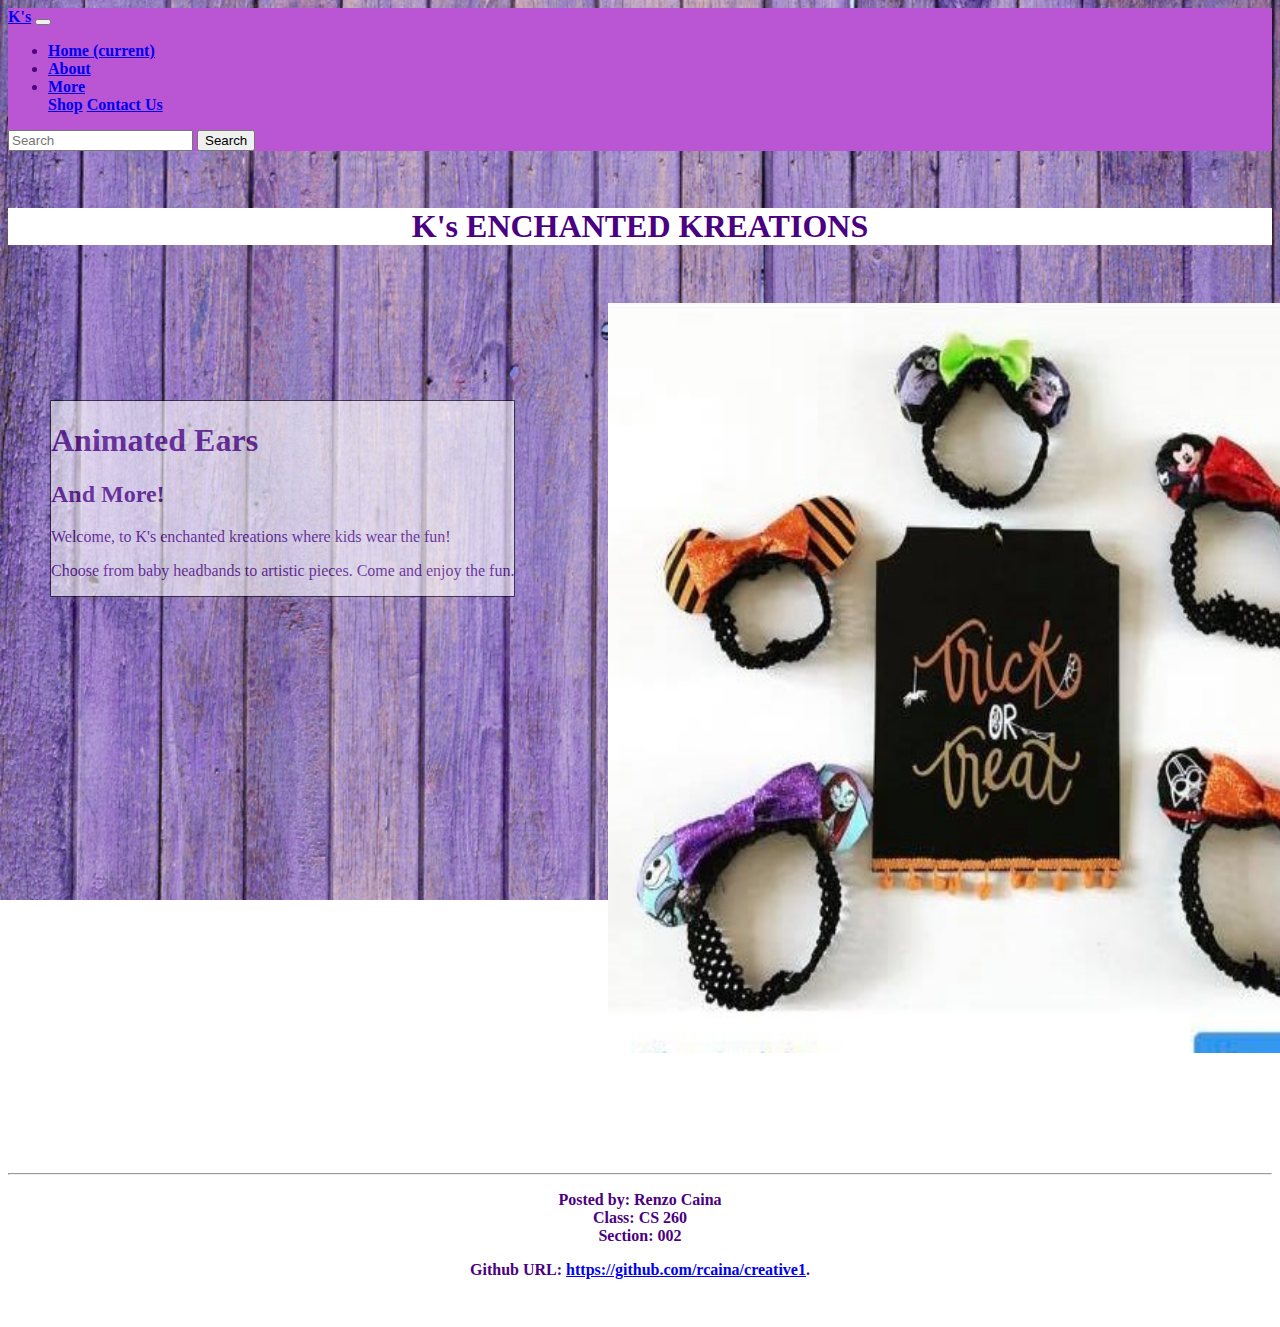
<file: index.html>
<!DOCTYPE html>
<html>

<head>
  <link rel="stylesheet" href="https://stackpath.bootstrapcdn.com/bootstrap/4.1.3/css/bootstrap.min.css" integrity="sha384-MCw98/SFnGE8fJT3GXwEOngsV7Zt27NXFoaoApmYm81iuXoPkFOJwJ8ERdknLPMO" crossorigin="anonymous"/>
  <link rel="stylesheet" href="main.css" />
  <title>K's Enchanted Kreations</title>
  
</head>

<body>
   <nav  id="top" class="navbar sticky-top navbar-light" style="background-color: #BA55D3;">
 <a class="navbar-brand" href="#">K's</a>
  <button class="navbar-toggler" type="button" data-toggle="collapse" data-target="#navbarSupportedContent" aria-controls="navbarSupportedContent" aria-expanded="false" aria-label="Toggle navigation">
    <span class="navbar-toggler-icon"></span>
  </button>

  <div class="collapse navbar-collapse" id="navbarSupportedContent">
    <ul class="navbar-nav mr-auto">
      <li class="nav-item active">
        <a id="top"class="nav-link" href="index.html">Home <span class="sr-only">(current)</span></a>
      </li>
      <li class="nav-item">
        <a class="nav-link" href="about.html">About</a>
      </li>
      <li class="nav-item dropdown">
        <a class="nav-link dropdown-toggle" href="#" id="navbarDropdown" role="button" data-toggle="dropdown" aria-haspopup="true" aria-expanded="false">
          More
        </a>
        <div class="dropdown-menu" aria-labelledby="navbarDropdown">
          <a class="dropdown-item" href="store.html">Shop</a>
          <a class="dropdown-item" href="contact.html">Contact Us</a>

      </li>
    </ul>
    <form class="form-inline my-2 my-lg-0">
      <input class="form-control mr-sm-2" type="search" placeholder="Search" aria-label="Search">
      <button class="btn btn-outline-success my-2 my-sm-0" type="submit">Search</button>
    </form>
  </div>
</nav>
  <br>
  <br>
    
  <h1 id="hometitle">K's ENCHANTED KREATIONS</h1>
  
  <br>
  <br>
  
  <img id="generalpic" src="generalEars.jpg"  width="750" height="750" >
  <br>
  <br>
  <br>
  <br>
  <br>
  
  <section id="containbox" class="page-section1 cta">
      <div class="container1">
        <div class="cta-inner text-center rounded">
          <h1 class="section-heading mb-4">
            <span class="section-heading-upper">Animated Ears</span>
            </h1>
            <h2>
            <span class="section-heading-lower">And More!</span>
            </h2>
          <p class="mb-0">Welcome, to K's enchanted kreations where kids wear the fun!</p>
          <p>Choose from baby headbands to artistic pieces. Come and enjoy the fun.</p>
        </div>
      </div>
    </section>
  
  
  
  
  <script src="https://code.jquery.com/jquery-3.3.1.slim.min.js" integrity="sha384-q8i/X+965DzO0rT7abK41JStQIAqVgRVzpbzo5smXKp4YfRvH+8abtTE1Pi6jizo" crossorigin="anonymous"></script>
  <script src="https://cdnjs.cloudflare.com/ajax/libs/popper.js/1.14.3/umd/popper.min.js" integrity="sha384-ZMP7rVo3mIykV+2+9J3UJ46jBk0WLaUAdn689aCwoqbBJiSnjAK/l8WvCWPIPm49" crossorigin="anonymous"></script>
  <script src="https://stackpath.bootstrapcdn.com/bootstrap/4.1.3/js/bootstrap.min.js" integrity="sha384-ChfqqxuZUCnJSK3+MXmPNIyE6ZbWh2IMqE241rYiqJxyMiZ6OW/JmZQ5stwEULTy" crossorigin="anonymous"></script>
  
</body>
<br>
<br>
<hr>
<footer>
  <div id="footer">
  <p>Posted by: Renzo Caina<br>Class: CS 260<br>Section: 002</p>
  <p>Github URL: <a href="https://github.com/rcaina/creative1">
  https://github.com/rcaina/creative1</a>.</p>
  </div>
</footer>
<footer class="page-footer font-small blue">
 
 

</html>
</file>
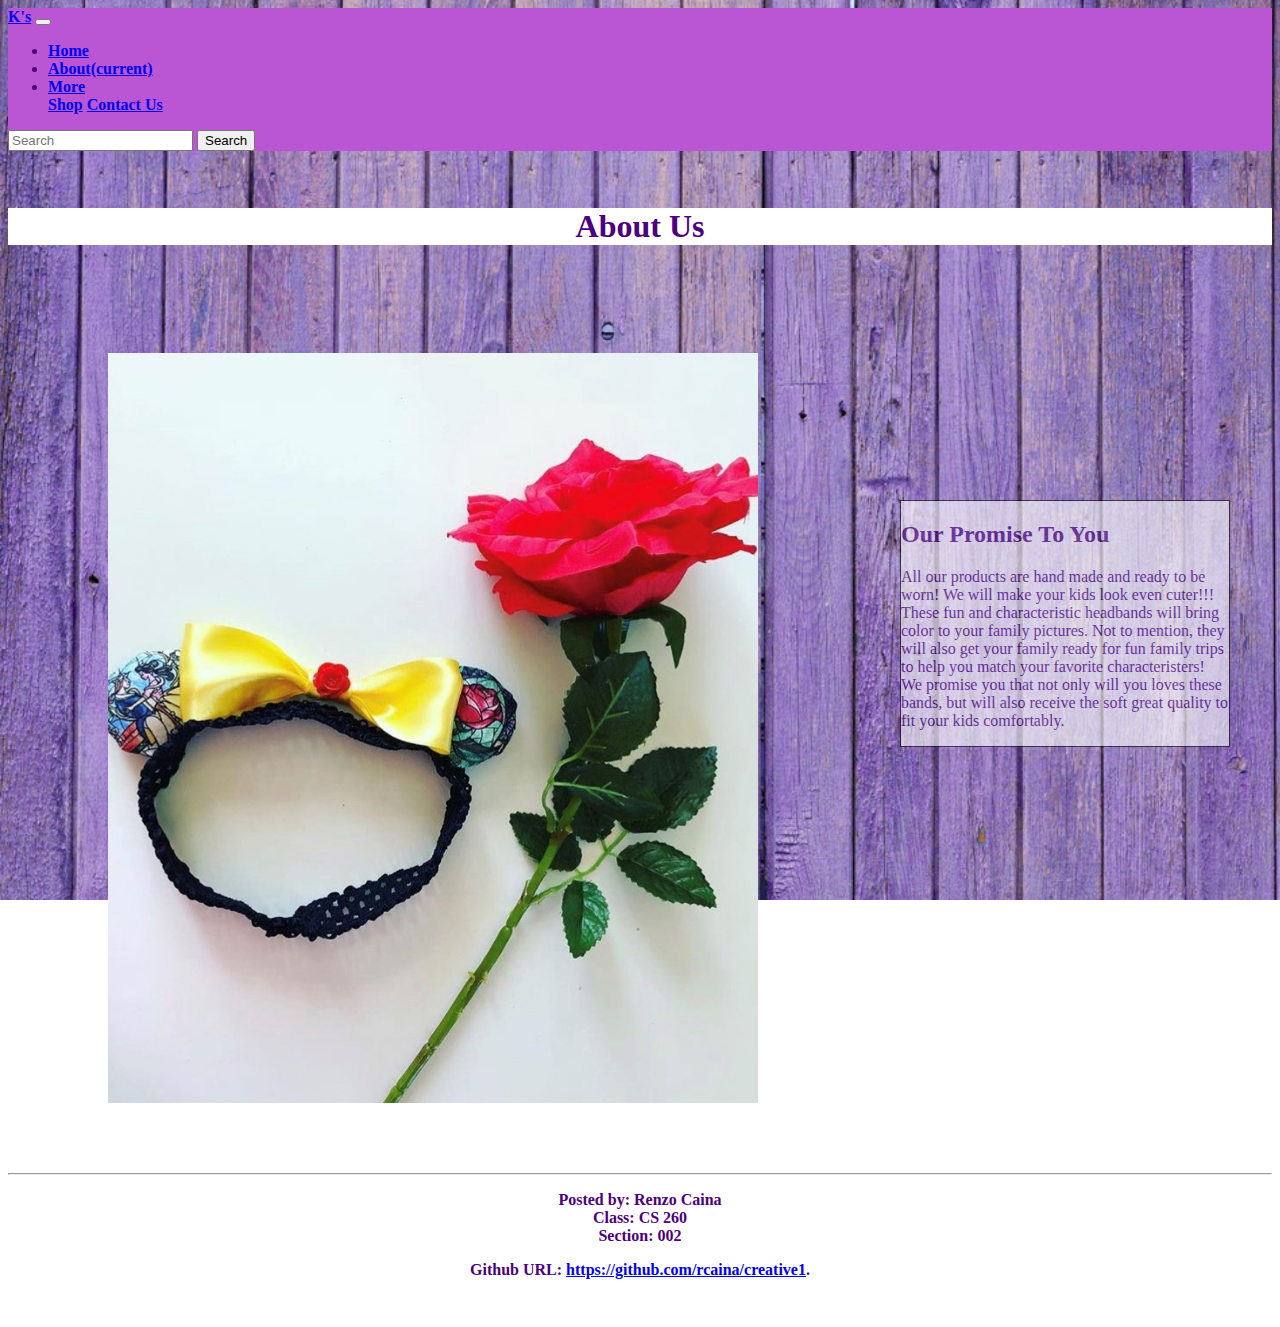
<file: about.html>
<!DOCTYPE html>
<html>

<head>
  <link rel="stylesheet" href="https://stackpath.bootstrapcdn.com/bootstrap/4.1.3/css/bootstrap.min.css" integrity="sha384-MCw98/SFnGE8fJT3GXwEOngsV7Zt27NXFoaoApmYm81iuXoPkFOJwJ8ERdknLPMO" crossorigin="anonymous">
  <link rel="stylesheet" href="main.css" />
  <title>About K's</title>
</head>

<body>
  
<nav  id="top" class="navbar sticky-top navbar-light" style="background-color: #BA55D3;">
 <a class="navbar-brand" href="#">K's</a>
  <button class="navbar-toggler" type="button" data-toggle="collapse" data-target="#navbarSupportedContent" aria-controls="navbarSupportedContent" aria-expanded="false" aria-label="Toggle navigation">
    <span class="navbar-toggler-icon"></span>
  </button>

  <div class="collapse navbar-collapse" id="navbarSupportedContent">
    <ul class="navbar-nav mr-auto">
      <li class="nav-item">
        <a class="nav-link" href="index.html">Home</a>
      </li>
      <li class="nav-item active">
        <a class="nav-link" href="about.html">About<span class="sr-only">(current)</span></a>
      </li>
      <li class="nav-item dropdown">
        <a class="nav-link dropdown-toggle" href="#" id="navbarDropdown" role="button" data-toggle="dropdown" aria-haspopup="true" aria-expanded="false">
          More
        </a>
        <div class="dropdown-menu" aria-labelledby="navbarDropdown">
          <a class="dropdown-item" href="store.html">Shop</a>
          <a class="dropdown-item" href="contact.html">Contact Us</a>

      </li>
    </ul>
    <form class="form-inline my-2 my-lg-0">
      <input class="form-control mr-sm-2" type="search" placeholder="Search" aria-label="Search">
      <button class="btn btn-outline-success my-2 my-sm-0" type="submit">Search</button>
    </form>
  </div>
</nav>
 <br>
  <br>
    
  <h1 id="hometitle">About Us</h1>
  
  <br>
  <br>
  
  <img src="beastEars.jpg" id="beastpic" width="650" height="750" >
  <br>
  <br>
  <br>
  <br>
  <br>
  
  <section id="containbox" class="page-section1 cta">
      <div class="container3">
        <div class="cta-inner text-center rounded">
          <h2 class="section-heading mb-4">
            <span class="section-heading-upper">Our Promise</span>
            <span class="section-heading-lower">To You</span>
          </h2>
          <p class="mb-0">All our products are hand made and ready to be worn! We will make your kids look even cuter!!! These fun and characteristic headbands will bring color to your family pictures.
Not to mention, they will also get your family ready for fun family trips to help you match your favorite characteristers! We promise you that not only will you loves these bands, but will also receive the soft great quality to fit your kids comfortably.</p>
        </div>
      </div>
    </section>
  
  
  
  
  <script src="https://code.jquery.com/jquery-3.3.1.slim.min.js" integrity="sha384-q8i/X+965DzO0rT7abK41JStQIAqVgRVzpbzo5smXKp4YfRvH+8abtTE1Pi6jizo" crossorigin="anonymous"></script>
  <script src="https://cdnjs.cloudflare.com/ajax/libs/popper.js/1.14.3/umd/popper.min.js" integrity="sha384-ZMP7rVo3mIykV+2+9J3UJ46jBk0WLaUAdn689aCwoqbBJiSnjAK/l8WvCWPIPm49" crossorigin="anonymous"></script>
  <script src="https://stackpath.bootstrapcdn.com/bootstrap/4.1.3/js/bootstrap.min.js" integrity="sha384-ChfqqxuZUCnJSK3+MXmPNIyE6ZbWh2IMqE241rYiqJxyMiZ6OW/JmZQ5stwEULTy" crossorigin="anonymous"></script>
  
</body>
<br>
<br>
<hr>
<footer>
  <div id="footer">
  <p>Posted by: Renzo Caina<br>Class: CS 260<br>Section: 002</p>
  <p>Github URL: <a href="https://github.com/rcaina/creative1">
  https://github.com/rcaina/creative1</a>.</p>
  </div>
</footer>
<footer class="page-footer font-small blue">
 
 

</html>
</file>
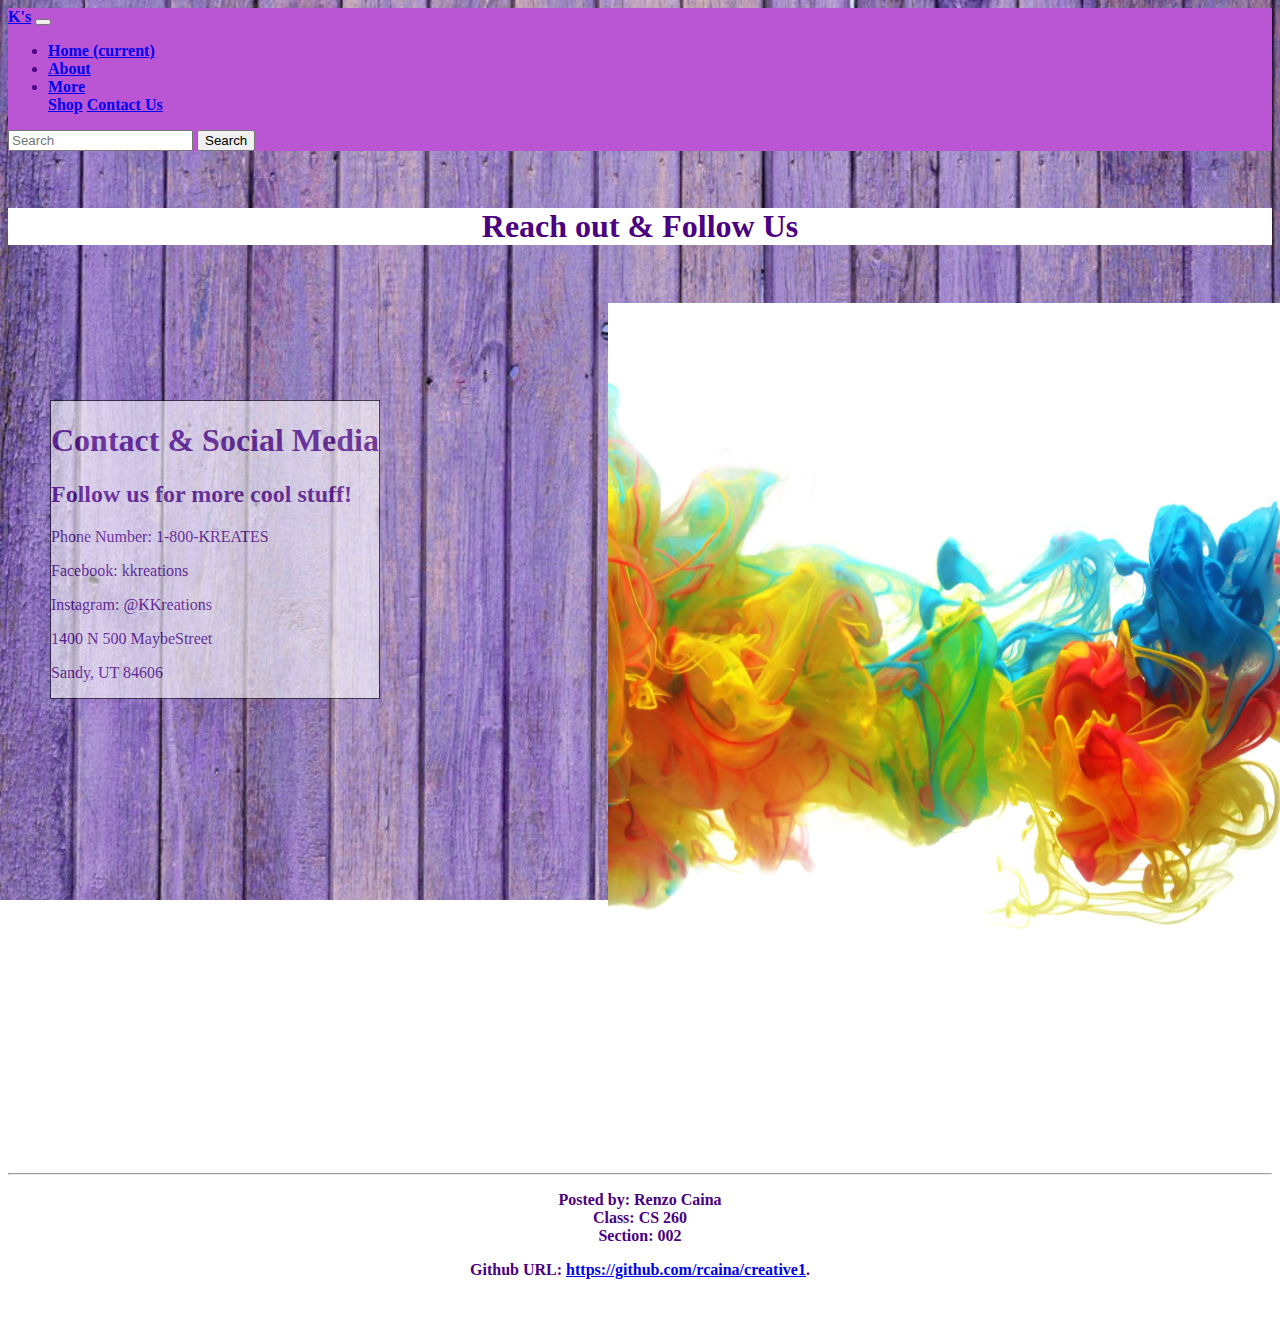
<file: contact.html>
<!DOCTYPE html>
<html>

<head>
  <link rel="stylesheet" href="https://stackpath.bootstrapcdn.com/bootstrap/4.1.3/css/bootstrap.min.css" integrity="sha384-MCw98/SFnGE8fJT3GXwEOngsV7Zt27NXFoaoApmYm81iuXoPkFOJwJ8ERdknLPMO" crossorigin="anonymous"/>
  <link rel="stylesheet" href="main.css" />
  <title>K's Enchanted Kreations</title>
  
</head>

<body>
   <nav  id="top" class="navbar sticky-top navbar-light" style="background-color: #BA55D3;">
 <a class="navbar-brand" href="#">K's</a>
  <button class="navbar-toggler" type="button" data-toggle="collapse" data-target="#navbarSupportedContent" aria-controls="navbarSupportedContent" aria-expanded="false" aria-label="Toggle navigation">
    <span class="navbar-toggler-icon"></span>
  </button>

  <div class="collapse navbar-collapse" id="navbarSupportedContent">
    <ul class="navbar-nav mr-auto">
      <li class="nav-item">
        <a id="top"class="nav-link" href="index.html">Home <span class="sr-only">(current)</span></a>
      </li>
      <li class="nav-item">
        <a class="nav-link" href="about.html">About</a>
      </li>
      <li class="nav-item dropdown">
        <a class="nav-link dropdown-toggle" href="#" id="navbarDropdown" role="button" data-toggle="dropdown" aria-haspopup="true" aria-expanded="false">
          More
        </a>
        <div class="dropdown-menu" aria-labelledby="navbarDropdown">
          <a class="dropdown-item" href="store.html">Shop</a>
          <a class="dropdown-item active" href="contact.html">Contact Us</a>

      </li>
    </ul>
    <form class="form-inline my-2 my-lg-0">
      <input class="form-control mr-sm-2" type="search" placeholder="Search" aria-label="Search">
      <button class="btn btn-outline-success my-2 my-sm-0" type="submit">Search</button>
    </form>
  </div>
</nav>
  <br>
  <br>
    
  <h1 id="hometitle">Reach out & Follow Us</h1>
  
  <br>
  <br>
  
  <img id="generalpic" src="colorback.jpg"  width="750" height="750" >
  <br>
  <br>
  <br>
  <br>
  <br>
  
  <section id="containbox1" class="page-section cta">
      <div class="container2">
        <div class="cta-inner text-center rounded">
          <h1 class="section-heading mb-4">
            <span class="section-heading-upper">Contact & Social Media</span>
            </h1>
            <h2>
            <span class="section-heading-lower">Follow us for more cool stuff!</span>
            </h2>
          <p class="mb-0">Phone Number: 1-800-KREATES</p>
          <p class="mb-0">Facebook: kkreations</p>
          <p class="mb-0">Instagram: @KKreations</p>
          <p class="mb-0"> 1400 N 500 MaybeStreet</p>
          <p class="mb-0"> Sandy, UT 84606</p>
        </div>
      </div>
    </section>
  
  
  
  
  <script src="https://code.jquery.com/jquery-3.3.1.slim.min.js" integrity="sha384-q8i/X+965DzO0rT7abK41JStQIAqVgRVzpbzo5smXKp4YfRvH+8abtTE1Pi6jizo" crossorigin="anonymous"></script>
  <script src="https://cdnjs.cloudflare.com/ajax/libs/popper.js/1.14.3/umd/popper.min.js" integrity="sha384-ZMP7rVo3mIykV+2+9J3UJ46jBk0WLaUAdn689aCwoqbBJiSnjAK/l8WvCWPIPm49" crossorigin="anonymous"></script>
  <script src="https://stackpath.bootstrapcdn.com/bootstrap/4.1.3/js/bootstrap.min.js" integrity="sha384-ChfqqxuZUCnJSK3+MXmPNIyE6ZbWh2IMqE241rYiqJxyMiZ6OW/JmZQ5stwEULTy" crossorigin="anonymous"></script>
  
</body>
<br>
<br>
<hr>
<footer>
  <div id="footer">
  <p>Posted by: Renzo Caina<br>Class: CS 260<br>Section: 002</p>
  <p>Github URL: <a href="https://github.com/rcaina/creative1">
  https://github.com/rcaina/creative1</a>.</p>
  </div>
</footer>
<footer class="page-footer font-small blue">
 
 

</html>
</file>
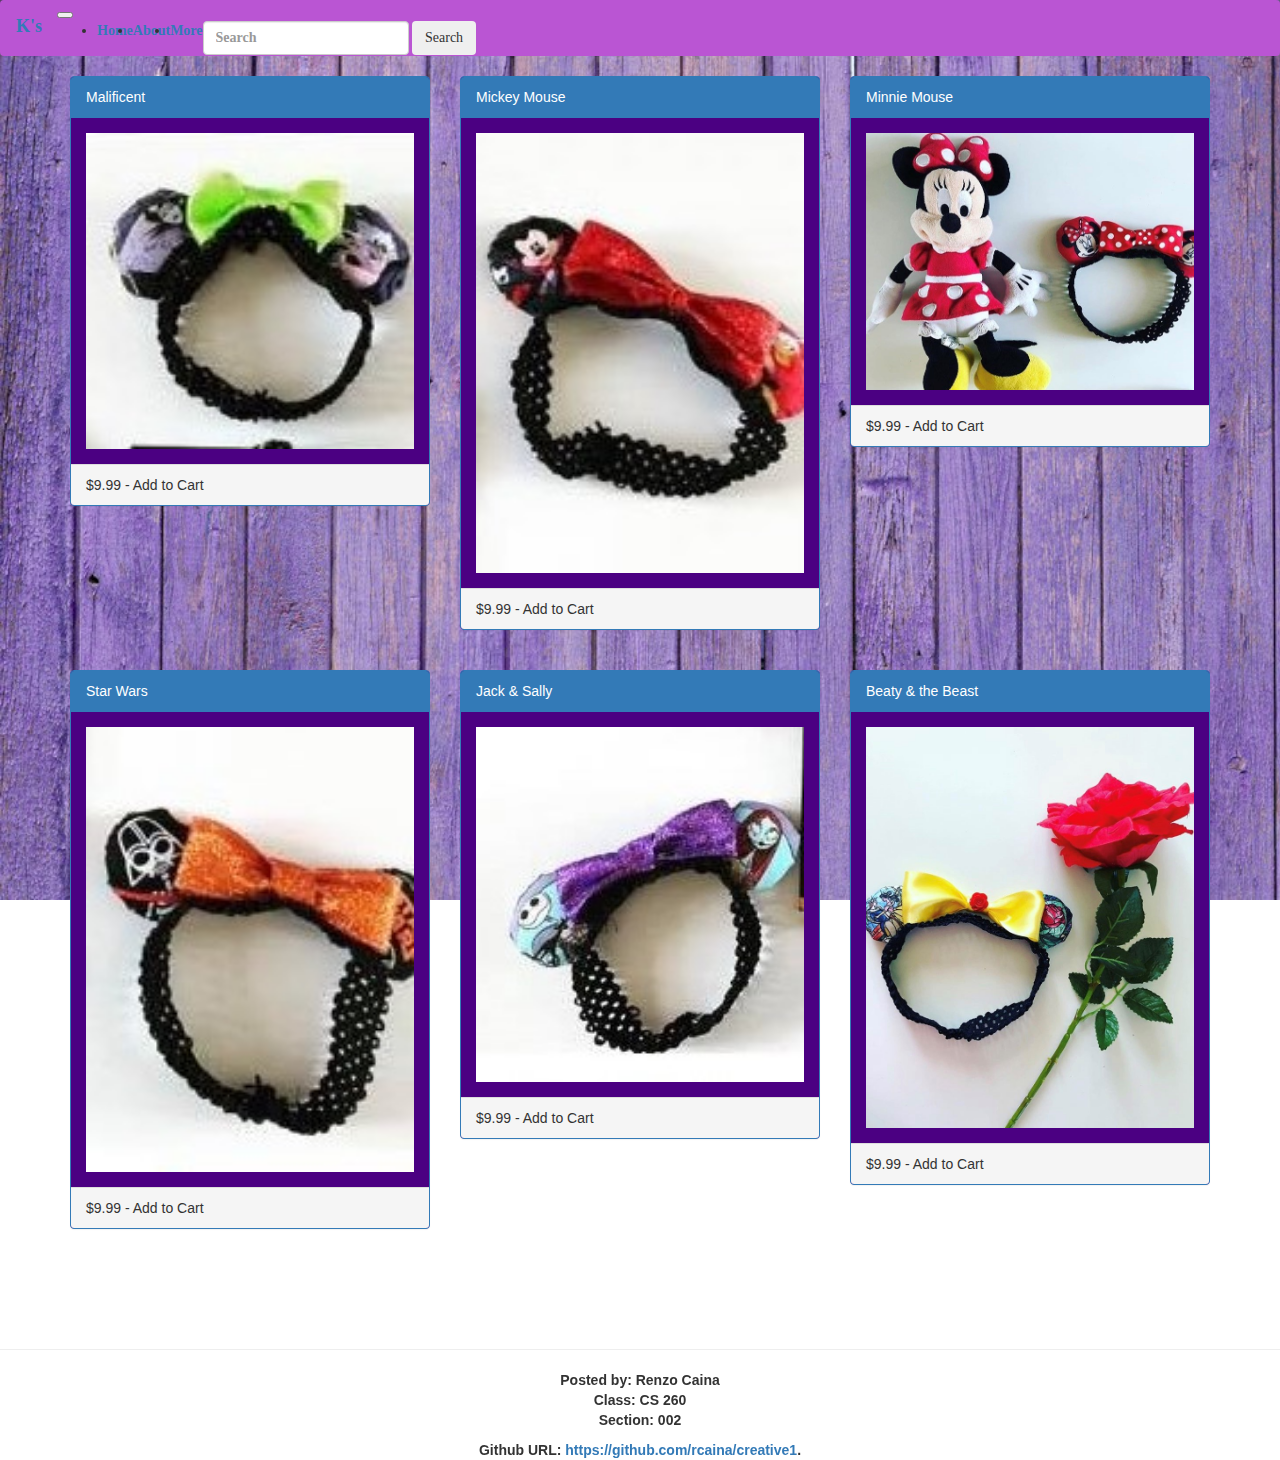
<file: store.html>
<!DOCTYPE html>
<html>

<head>
  <link rel="stylesheet" href="https://stackpath.bootstrapcdn.com/bootstrap/4.1.3/css/bootstrap.min.css" integrity="sha384-MCw98/SFnGE8fJT3GXwEOngsV7Zt27NXFoaoApmYm81iuXoPkFOJwJ8ERdknLPMO" crossorigin="anonymous">
  <link rel="stylesheet" href="main.css" />
  <title>About K's</title>
  
    <meta charset="utf-8">
  <meta name="viewport" content="width=device-width, initial-scale=1">
  <link rel="stylesheet" href="https://maxcdn.bootstrapcdn.com/bootstrap/3.4.0/css/bootstrap.min.css">
  <script src="https://ajax.googleapis.com/ajax/libs/jquery/3.4.1/jquery.min.js"></script>
  <!--<script src="https://maxcdn.bootstrapcdn.com/bootstrap/3.4.0/js/bootstrap.min.js"></script>-->
  
</head>

<body>
  
<nav  id="top" class="navbar sticky-top navbar-light" style="background-color: #BA55D3;">
 <a class="navbar-brand" href="#">K's</a>
  <button class="navbar-toggler" type="button" data-toggle="collapse" data-target="#navbarSupportedContent" aria-controls="navbarSupportedContent" aria-expanded="false" aria-label="Toggle navigation">
    <span class="navbar-toggler-icon"></span>
  </button>

  <div class="collapse navbar-collapse" id="navbarSupportedContent">
    <ul class="navbar-nav mr-auto">
      <li class="nav-item">
        <a class="nav-link" href="index.html">Home</a>
      </li>
      <li class="nav-item">
        <a class="nav-link" href="about.html">About<span class="sr-only">(current)</span></a>
      </li>
      <li class="nav-item dropdown">
        <a class="nav-link dropdown-toggle" href="#" id="navbarDropdown" role="button" data-toggle="dropdown" aria-haspopup="true" aria-expanded="false">
          More
        </a>
        <div class="dropdown-menu" aria-labelledby="navbarDropdown">
          <a class="dropdown-item active" href="store.html">Baby Headbands</a>
          <a class="dropdown-item" href="contact.html">Contact Us</a>

      </li>
    </ul>
    <form class="form-inline my-2 my-lg-0">
      <input class="form-control mr-sm-2" type="search" placeholder="Search" aria-label="Search">
      <button class="btn btn-outline-success my-2 my-sm-0" type="submit">Search</button>
    </form>
  </div>
</nav>
 
 <div class="container">    
  <div class="row">
    <div class="col-sm-4"> 
      <div class="panel panel-primary">
        <div class="panel-heading">Malificent</div>
        <div class="panel-body"><img src="malificentEars.jpg" class="img-responsive" style="width:100%" alt="Image"></div>
        <div class="panel-footer">$9.99 - Add to Cart</div>
      </div>
    </div>
    <div class="col-sm-4"> 
      <div class="panel panel-primary">
        <div class="panel-heading">Mickey Mouse</div>
        <div class="panel-body"><img src="mickeyEars.jpg" class="img-responsive" style="width:100%" alt="Image"></div>
        <div class="panel-footer">$9.99 - Add to Cart</div>
      </div>
    </div>
    <div class="col-sm-4"> 
      <div class="panel panel-primary">
        <div class="panel-heading">Minnie Mouse</div>
        <div class="panel-body"><img src="minnieEars.jpg" class="img-responsive" style="width:100%" alt="Image"></div>
        <div class="panel-footer">$9.99 - Add to Cart</div>
      </div>
    </div>
  </div>
</div><br>

<div class="container">    
  <div class="row">
    <div class="col-sm-4">
      <div class="panel panel-primary">
        <div class="panel-heading">Star Wars</div>
        <div class="panel-body"><img src="starwarsEars.jpg
        " class="img-responsive" style="width:100%" alt="Image"></div>
        <div class="panel-footer">$9.99 - Add to Cart</div>
      </div>
    </div>
    <div class="col-sm-4"> 
      <div class="panel panel-primary">
        <div class="panel-heading">Jack & Sally</div>
        <div class="panel-body"><img src="jackSallyEars.jpg" class="img-responsive" style="width:100%" alt="Image"></div>
        <div class="panel-footer">$9.99 - Add to Cart</div>
      </div>
    </div>
    <div class="col-sm-4">
      <div class="panel panel-primary">
        <div class="panel-heading">Beaty & the Beast</div>
        <div class="panel-body"><img src="beastEars.jpg" class="img-responsive" style="width:100%" alt="Image"></div>
        <div class="panel-footer">$9.99 - Add to Cart</div>
      </div>
    </div>
  </div>
</div><br><br>
  
  
  
  <script src="https://code.jquery.com/jquery-3.3.1.slim.min.js" integrity="sha384-q8i/X+965DzO0rT7abK41JStQIAqVgRVzpbzo5smXKp4YfRvH+8abtTE1Pi6jizo" crossorigin="anonymous"></script>
  <script src="https://cdnjs.cloudflare.com/ajax/libs/popper.js/1.14.3/umd/popper.min.js" integrity="sha384-ZMP7rVo3mIykV+2+9J3UJ46jBk0WLaUAdn689aCwoqbBJiSnjAK/l8WvCWPIPm49" crossorigin="anonymous"></script>
  <script src="https://stackpath.bootstrapcdn.com/bootstrap/4.1.3/js/bootstrap.min.js" integrity="sha384-ChfqqxuZUCnJSK3+MXmPNIyE6ZbWh2IMqE241rYiqJxyMiZ6OW/JmZQ5stwEULTy" crossorigin="anonymous"></script>
  
</body>
<br>
<br>
<hr>
<footer>
  <div id="footer">
  <p>Posted by: Renzo Caina<br>Class: CS 260<br>Section: 002</p>
  <p>Github URL: <a href="https://github.com/rcaina/creative1">
  https://github.com/rcaina/creative1</a>.</p>
  </div>
</footer>
<footer class="page-footer font-small blue">
 
 

</html>
</file>
<file: main.css>
body {
          background-image : url("purpleback.jpg");
          background-size:cover;
          background-repeat:no-repeat;
          background-attachment: fixed;
          color: #4B0082;

      }
.navbar-brand{
    font-weight: bold;

}
#top{
    font-weight: bold;
    font-family: serif;
}

#hometitle{
    
    /*position: absolute;*/
    z-index: 999;
    /*margin: 0 auto;*/
    text-align: center;
    font-family: serif;
    font-weight: bold;
    background: white;
    position: sticky;
    top: 3.5rem;
}
#beastpic{
    
    position: relative;
    alignment-baseline: central;
    left: 100px;
    top: 50px;
}
#generalpic{
    
    position: relative;
    left: 600px;
}
#footer{
    
    
    position: absolute;
    bottom: 0 !important;
    width: 100% !important;
    height: 8rem !important; 
    text-align: center;
    font-weight: bold;
    background: white;
    position: sticky;
}
.blocktext{
    
    text-align: center;
    
}
.container1{
    
      position: absolute;
      top: 400px;
      left: 50px;
    
      margin: auto;
      background-color: #ffffff;
      border: 1px solid black;
      opacity: 0.6;
      filter: alpha(opacity=60);
  
}
.panel-primary {
     background-color: #4B0082 !important;
}
.page-section{
    position: absolute;
    top: 400px;
    left: 50px;
    background-color: #ffffff;
    border: 1px solid black;
    opacity: 0.6;
    filter: alpha(opacity=60);
}
.container3{
    position: absolute;
    top: 500px;
    left: 900px;
    margin-right: 50px;
    background-color: #ffffff;
    border: 1px solid black;
    opacity: 0.6;
    filter: alpha(opacity=60);
}
</file>
